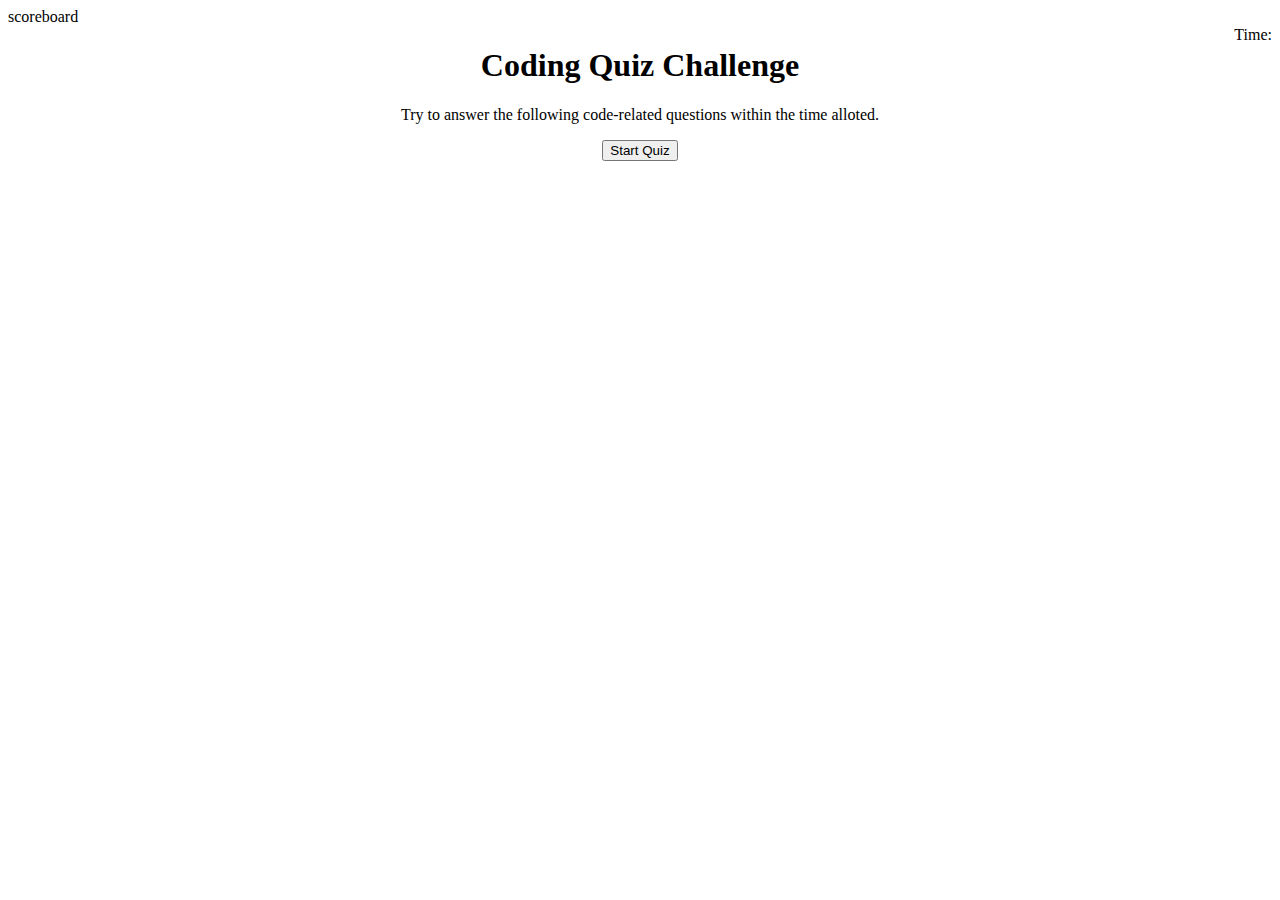
<file: index.html>
<!DOCTYPE html>
<html lang="en">
<head>
    <meta charset="UTF-8">
    <meta name="viewport" content="width=device-width, initial-scale=1.0">
    <title>Document</title>
    <link href="https://cdn.jsdelivr.net/npm/bootstrap@5.0.0-beta1/dist/css/bootstrap.min.css" rel="stylesheet" integrity="sha384-giJF6kkoqNQ00vy+HMDP7azOuL0xtbfIcaT9wjKHr8RbDVddVHyTfAAsrekwKmP1" crossorigin="anonymous">
    <link rel=stylesheet href="style.css"></link>
</head>
<body>
    <!-- start page -->
    <div class>scoreboard</div>
    <div id="timer">Time:</div>
    <center>
    <div id="starting-page"><h1>Coding Quiz Challenge</h1>
        <p>Try to answer the following code-related questions within the time alloted.</p>
        <button id="startBtn">Start Quiz</button></div></center>
    <!-- page questions -->
       </div>
        <center><div id="question-page" class="hide"><div class="container" id="questions"></div>
    <div id="answer">Select an answer:</div></center>
            <!-- scoreboard -->
    <center><div id="scoreBoard" class="hide"><h1>High Scores</h1>
            <label>Type your intials to save your score!</label>
            <input type="text">
            <input type="submit" value="Submit" id="submit-score">
          </form>
    </div></center>

    <script src="script.js"></script>
</body>
</html>
</file>
<file: style.css>
.hide {
  display: none;
}

#timer {
  float: right;
  color: black;
  margin-top: 0px;
}
</file>
